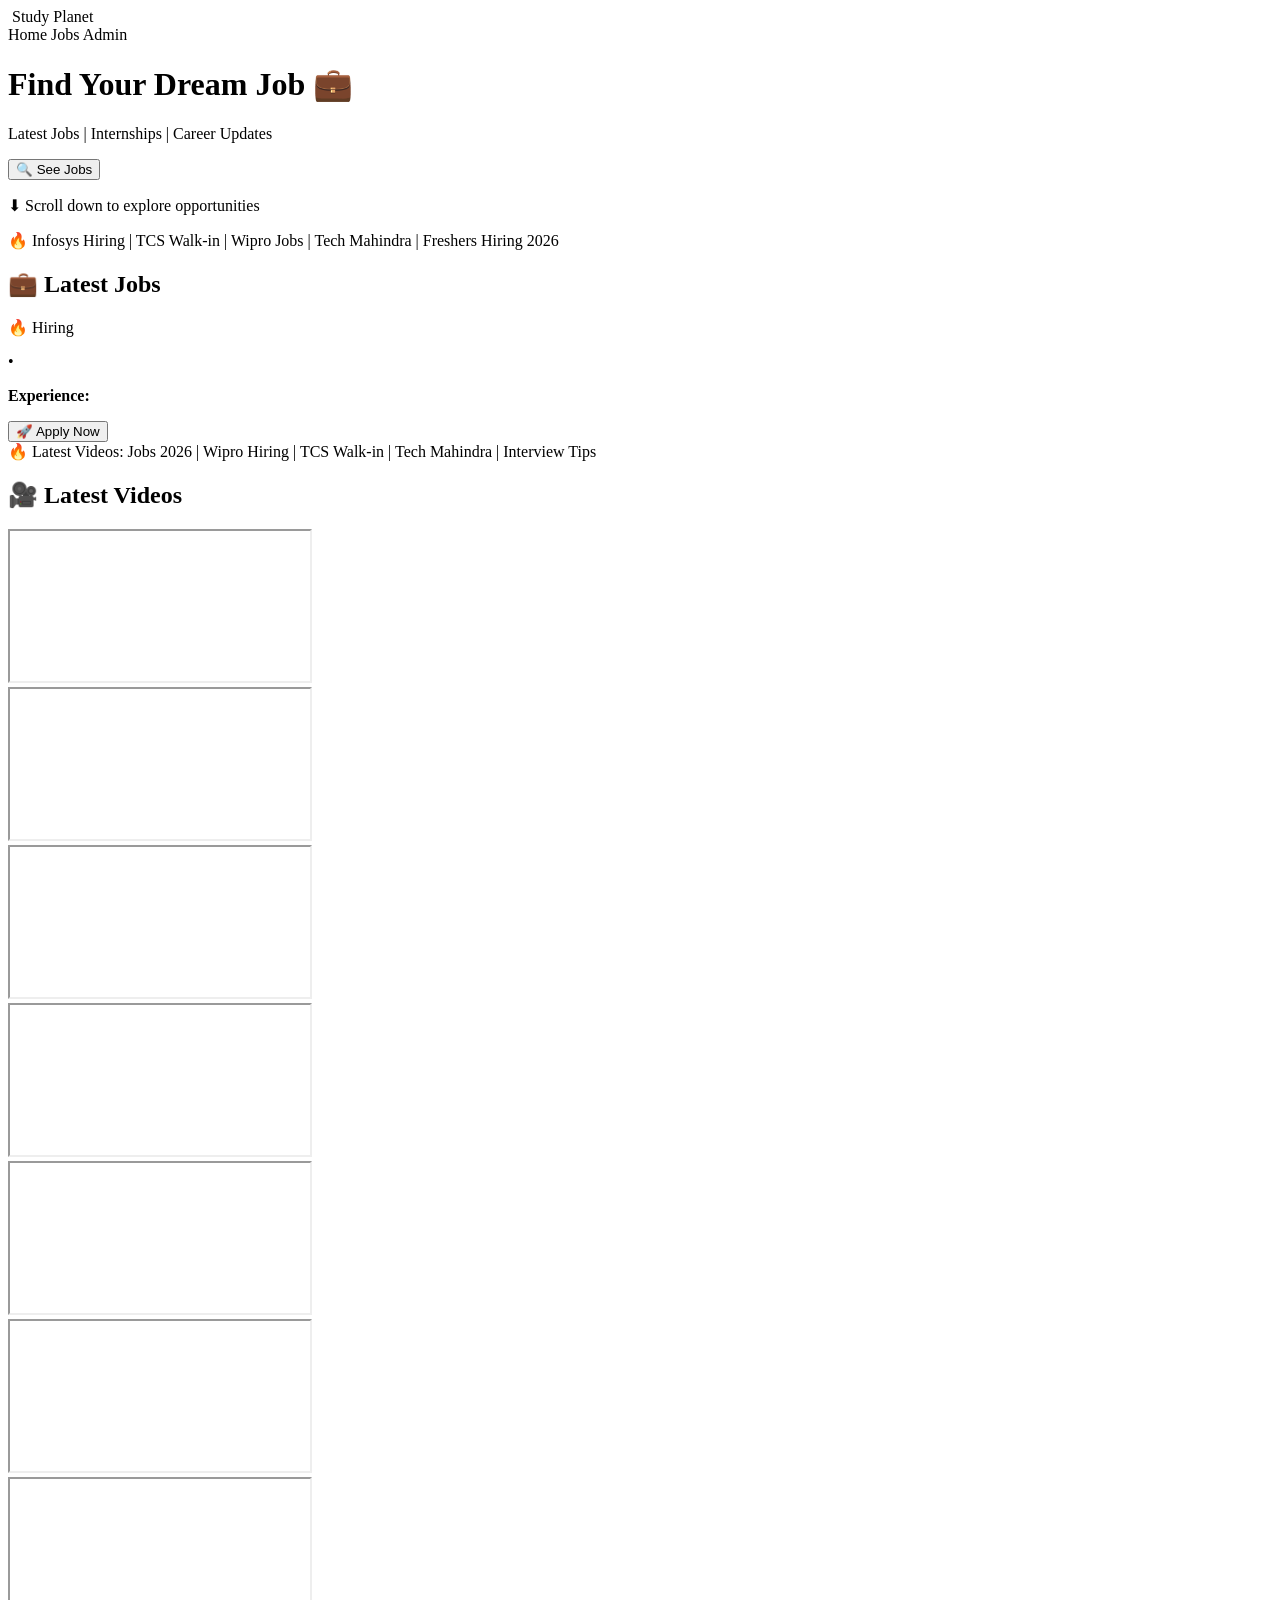
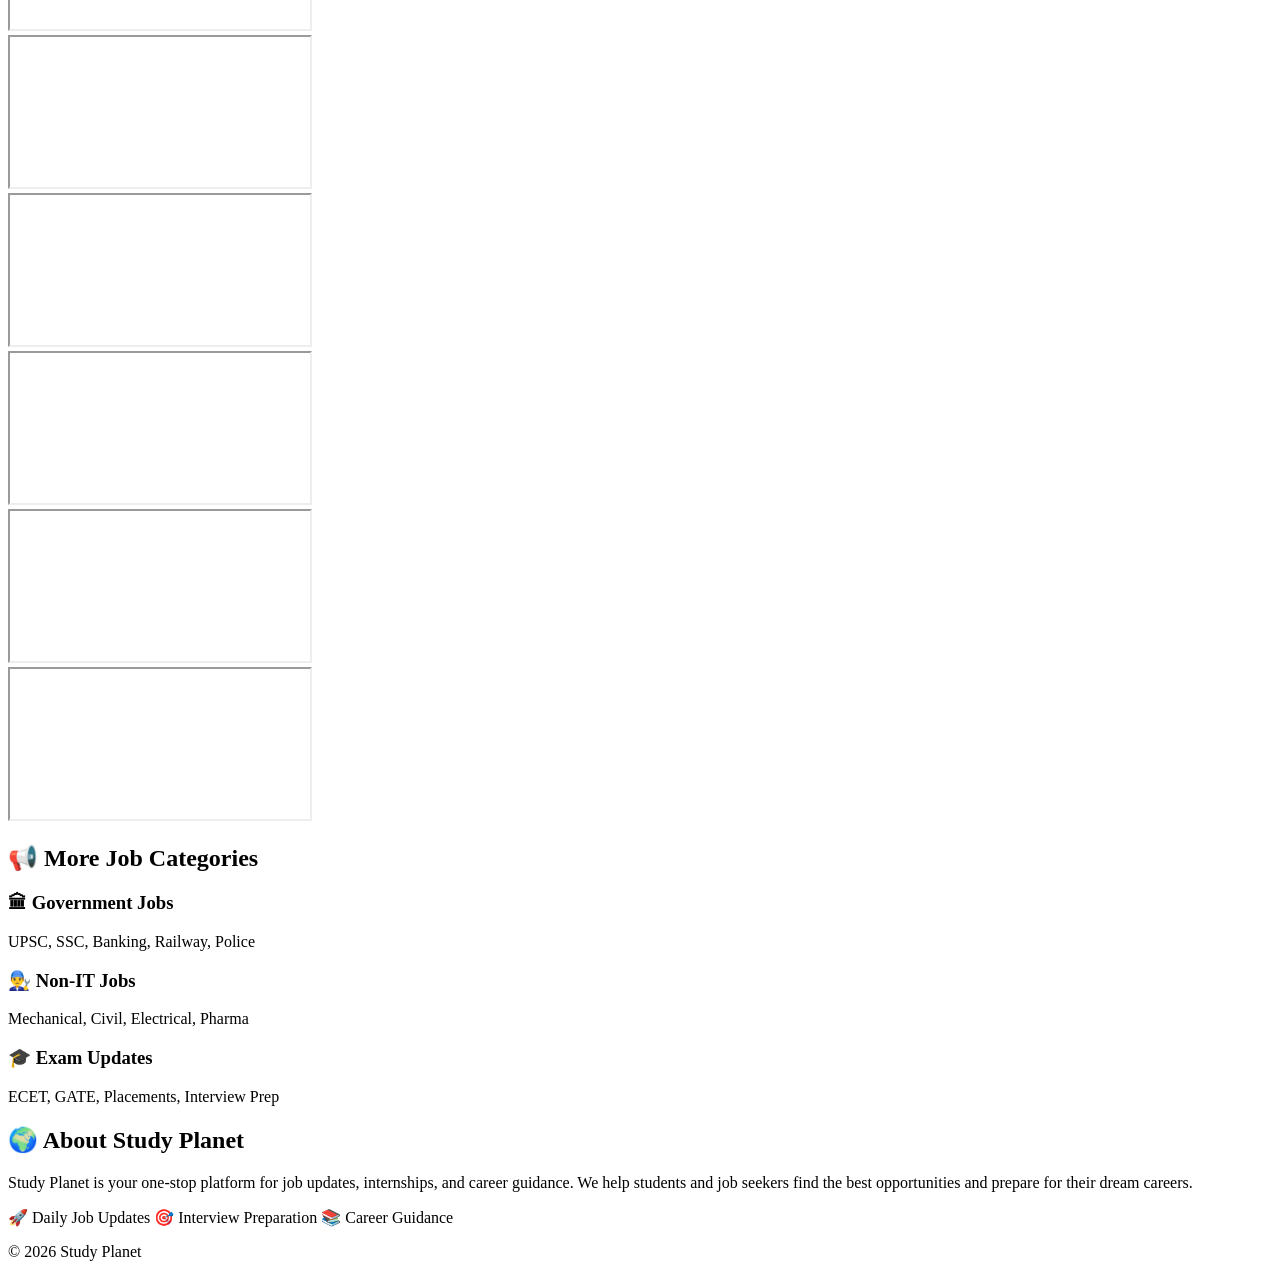
<file: src/main/resources/templates/index.html>
<!DOCTYPE html>
<html xmlns:th="http://www.thymeleaf.org">
<head>
    <title>Study Planet</title>
    <link rel="stylesheet" th:href="@{/style.css}">
</head>

<body>

<!-- NAVBAR -->
<div class="navbar">
    <div class="logo-section">
        <img th:src="@{/logo.png}" class="nav-logo">
        <span class="brand">Study Planet</span>
    </div>

    <div class="nav-links">
        <a th:href="@{/}">Home</a>
        <a th:href="@{/jobs}">Jobs</a>
        <a th:href="@{/admin}">Admin</a>
    </div>
</div>

<!-- HERO -->
<div class="hero">
    <div class="hero-content">
        <h1>Find Your Dream Job 💼</h1>
        <p>Latest Jobs | Internships | Career Updates</p>

        <a th:href="@{/jobs}">
            <button class="main-btn">🔍 See Jobs</button>
        </a>

        <p class="scroll-text">⬇ Scroll down to explore opportunities</p>
    </div>
</div>

<!-- TICKER -->
<div class="ticker">
    <div class="ticker-text">
        🔥 Infosys Hiring | TCS Walk-in | Wipro Jobs | Tech Mahindra | Freshers Hiring 2026
    </div>
</div>

<!-- JOB SECTION -->
<div class="container">
    <h2 class="section-title">💼 Latest Jobs</h2>

    <div th:each="job : ${jobs}" class="job-card">

        <div class="job-header">
            <h3 th:text="${job.title}"></h3>
            <span class="badge">🔥 Hiring</span>
        </div>

        <p class="company">
            <b th:text="${job.company}"></b> • 
            <span th:text="${job.location}"></span>
        </p>

        <p class="experience">
            <b>Experience:</b> 
            <span th:text="${job.experience}"></span>
        </p>

        <p class="desc" th:text="${job.description}"></p>

        <div class="job-actions">
            <a th:href="${job.applyLink}" target="_blank">
                <button class="apply-btn">🚀 Apply Now</button>
            </a>
        </div>

    </div>
</div>

<!-- VIDEO TICKER -->
<div class="video-ticker">
    <div class="video-ticker-text">
        🔥 Latest Videos: Jobs 2026 | Wipro Hiring | TCS Walk-in | Tech Mahindra | Interview Tips
    </div>
</div>

<!-- VIDEOS -->
<div class="container">
    <h2 class="section-title">🎥 Latest Videos</h2>

    <div class="video-section">

        <div class="video-card">
            <iframe src="https://www.youtube.com/embed/EOIs7K4g3As" allowfullscreen></iframe>
        </div>

        <div class="video-card">
            <iframe src="https://www.youtube.com/embed/ylelUxh12P8" allowfullscreen></iframe>
        </div>

        <div class="video-card">
            <iframe src="https://www.youtube.com/embed/hcr4ES-keuE" allowfullscreen></iframe>
        </div>

        <div class="video-card">
            <iframe src="https://www.youtube.com/embed/qr5FWfkdzGs" allowfullscreen></iframe>
        </div>

        <div class="video-card">
            <iframe src="https://www.youtube.com/embed/PuYiDbVX2u4" allowfullscreen></iframe>
        </div>

        <div class="video-card">
            <iframe src="https://www.youtube.com/embed/FONtLbnzO20" allowfullscreen></iframe>
        </div>
                <div class="video-card"><iframe src="https://www.youtube.com/embed/_4GoFUKUWxw" allowfullscreen></iframe></div>
        <div class="video-card"><iframe src="https://www.youtube.com/embed/janqOCiPsws" allowfullscreen></iframe></div>
        <div class="video-card"><iframe src="https://www.youtube.com/embed/oztp8skHQ4I" allowfullscreen></iframe></div>

        <div class="video-card"><iframe src="https://www.youtube.com/embed/2LtBy0oCliA" allowfullscreen></iframe></div>
        <div class="video-card"><iframe src="https://www.youtube.com/embed/MXbd9JZC-KM" allowfullscreen></iframe></div>
        <div class="video-card"><iframe src="https://www.youtube.com/embed/SG0i9hSt2dc" allowfullscreen></iframe></div>

    </div>


<!-- CATEGORIES -->
<div class="container">
    <h2 class="section-title">📢 More Job Categories</h2>

    <div class="info-grid">

        <div class="info-card">
            <h3>🏛 Government Jobs</h3>
            <p>UPSC, SSC, Banking, Railway, Police</p>
        </div>

        <div class="info-card">
            <h3>👨‍🔧 Non-IT Jobs</h3>
            <p>Mechanical, Civil, Electrical, Pharma</p>
        </div>

        <div class="info-card">
            <h3>🎓 Exam Updates</h3>
            <p>ECET, GATE, Placements, Interview Prep</p>
        </div>

    </div>
</div>

<!-- ABOUT -->
<div class="about-section">
    <div class="about-content">
        <h2>🌍 About Study Planet</h2>

        <p class="about-desc">
            Study Planet is your one-stop platform for job updates, internships,
            and career guidance. We help students and job seekers find the best
            opportunities and prepare for their dream careers.
        </p>

        <div class="about-features">
            <span class="feature">🚀 Daily Job Updates</span>
            <span class="feature">🎯 Interview Preparation</span>
            <span class="feature">📚 Career Guidance</span>
        </div>
    </div>
</div>

<!-- FOOTER -->
<div class="footer">
    <p>© 2026 Study Planet</p>
</div>

</body>
</html>
</file>
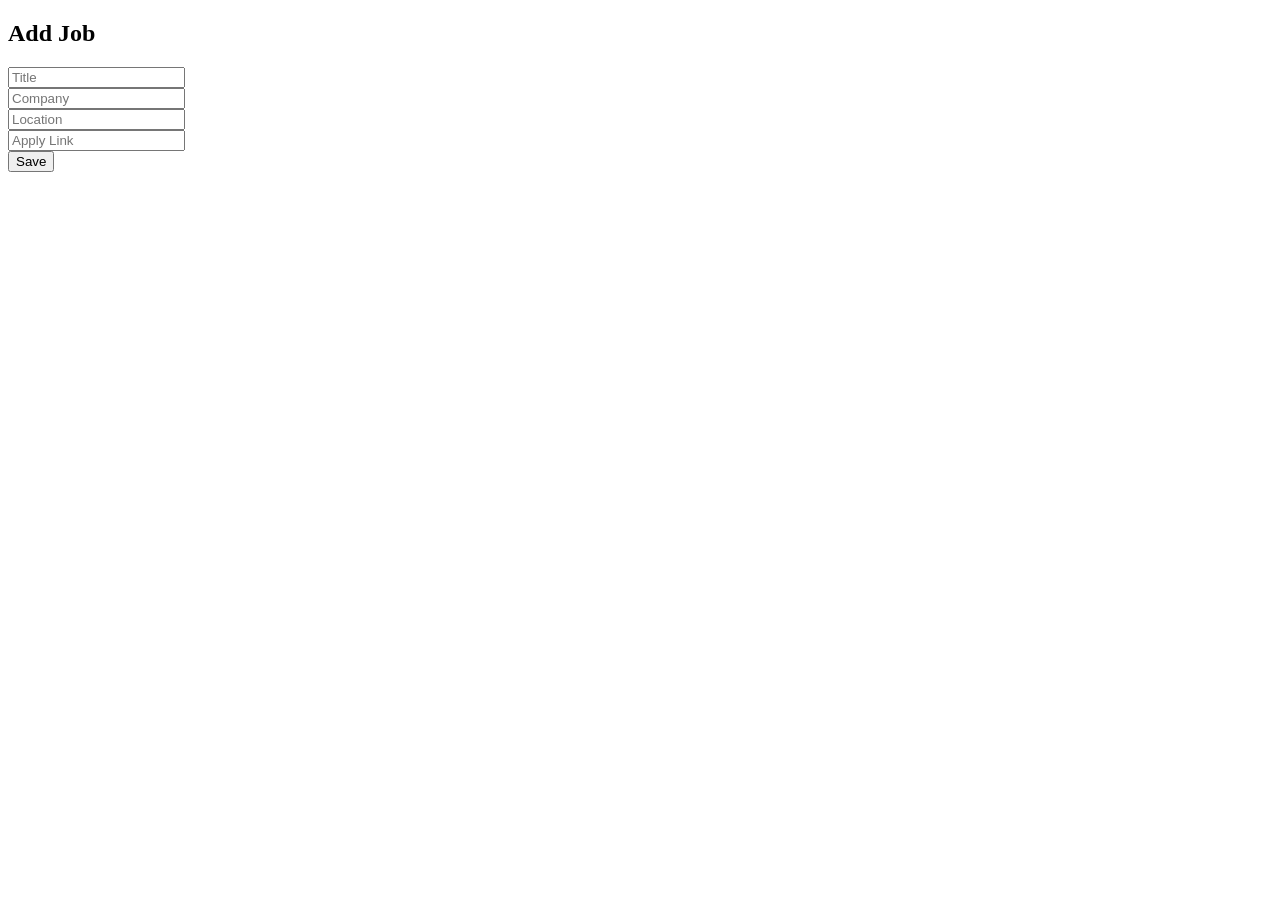
<file: src/main/resources/templates/addjob.html>
<!DOCTYPE html>
<html xmlns:th="http://www.thymeleaf.org">
<head>
    <title>Add Job</title>
</head>

<body>

<h2>Add Job</h2>

<form action="/saveJob" method="post" th:object="${job}">
    <input type="text" th:field="*{title}" placeholder="Title"><br>
    <input type="text" th:field="*{company}" placeholder="Company"><br>
    <input type="text" th:field="*{location}" placeholder="Location"><br>
    <input type="text" th:field="*{applyLink}" placeholder="Apply Link"><br>

    <button type="submit">Save</button>
</form>

</body>
</html>
</file>
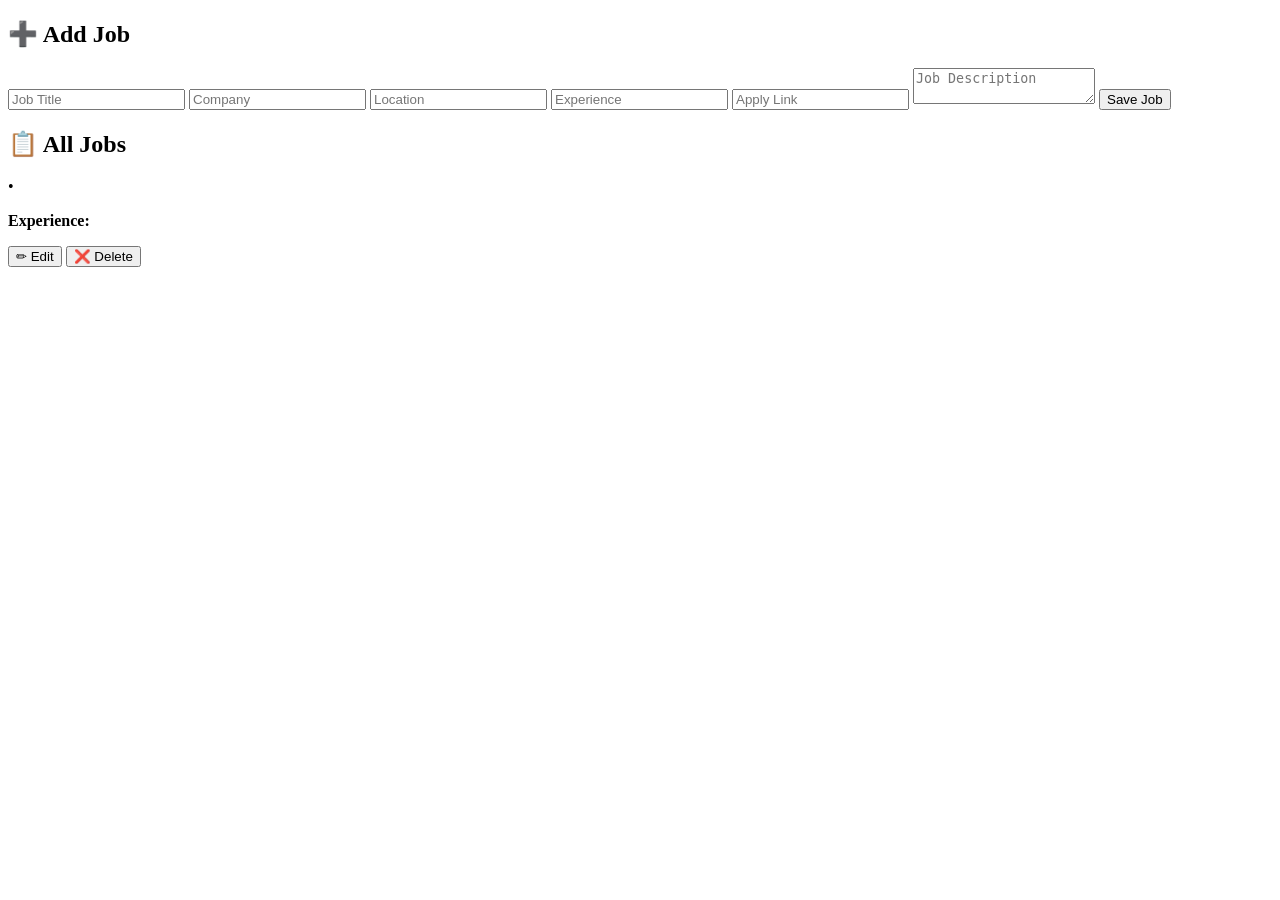
<file: src/main/resources/templates/admin.html>
<!DOCTYPE html>
<html xmlns:th="http://www.thymeleaf.org">
<head>
    <title>Admin Dashboard</title>
    <link rel="stylesheet" th:href="@{/style.css}">
</head>

<body>

<div class="admin-container">

    <!-- LEFT FORM -->
    <div class="admin-form">

        <h2>➕ Add Job</h2>

       <form th:action="@{/saveJob}" method="post" th:object="${job}">

    <input type="hidden" th:field="*{id}">

    <input type="text" th:field="*{title}" placeholder="Job Title" required>

    <input type="text" th:field="*{company}" placeholder="Company" required>

    <input type="text" th:field="*{location}" placeholder="Location" required>

    <input type="text" th:field="*{experience}" placeholder="Experience" required>

    <input type="text" th:field="*{applyLink}" placeholder="Apply Link" required>

    <textarea th:field="*{description}" placeholder="Job Description"></textarea>

    <button type="submit">Save Job</button>

</form>
       

    </div>

    <!-- RIGHT JOB LIST -->
    <div class="admin-list">

        <h2>📋 All Jobs</h2>

        <div th:each="job : ${jobs}" class="job-card">

            <h3 th:text="${job.title}"></h3>

            <p>
                <b th:text="${job.company}"></b> • 
                <span th:text="${job.location}"></span>
            </p>

            <p>
                <b>Experience:</b>
                <span th:text="${job.experience}"></span>
            </p>

            <p th:text="${job.description}"></p>

            <div class="admin-buttons">

                <a th:href="@{/editJob/{id}(id=${job.id})}">
                    <button class="edit-btn">✏ Edit</button>
                </a>

                <a th:href="@{/deleteJob/{id}(id=${job.id})}">
                    <button class="delete-btn">❌ Delete</button>
                </a>

            </div>

        </div>

    </div>

</div>

</body>
</html>
</file>
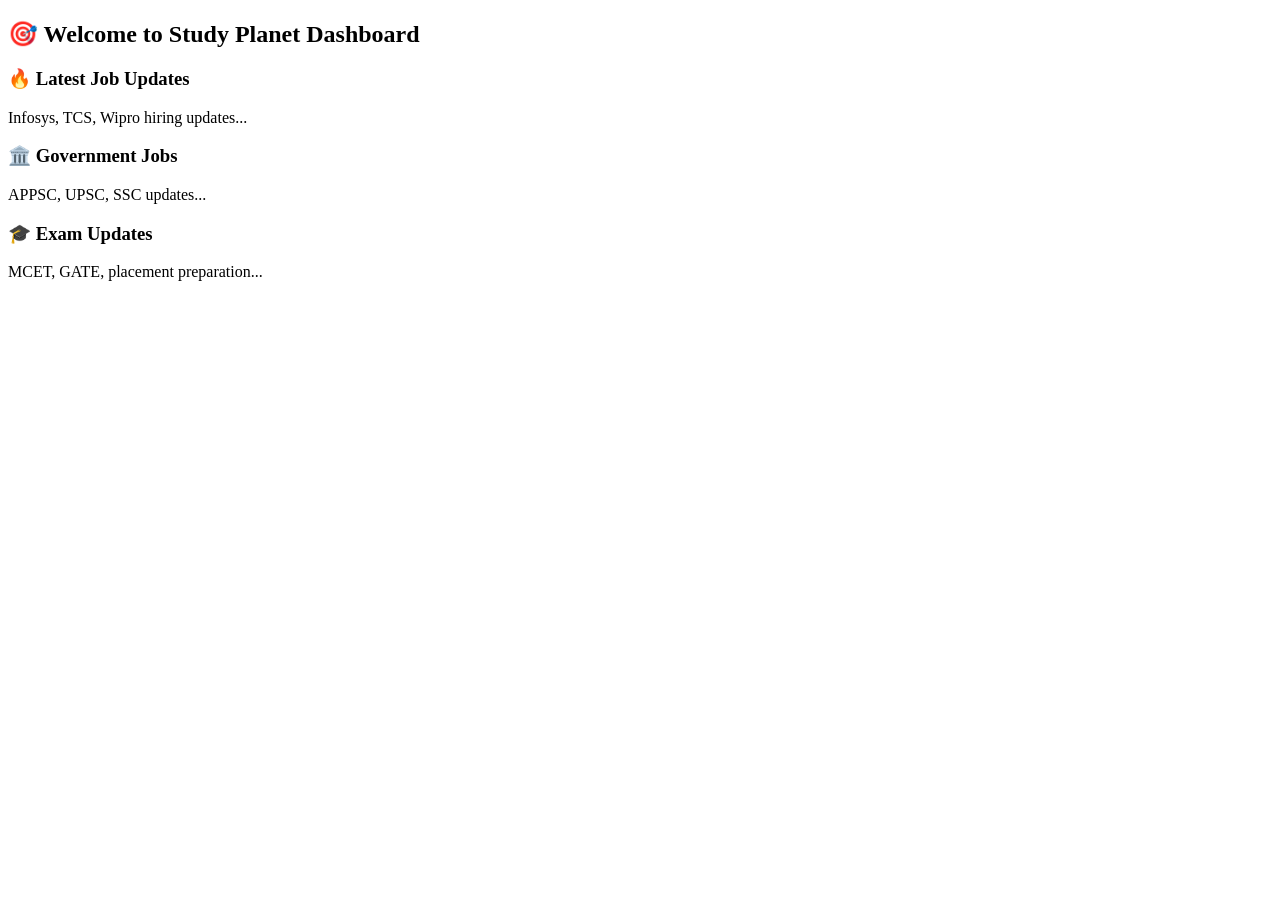
<file: src/main/resources/templates/dashboard.html>
<!DOCTYPE html>
<html xmlns:th="http://www.thymeleaf.org">
<head>
    <title>Dashboard</title>
    <link rel="stylesheet" th:href="@{/style.css}">
</head>
<body>

<div class="container">

    <h2>🎯 Welcome to Study Planet Dashboard</h2>

    <h3>🔥 Latest Job Updates</h3>
    <p>Infosys, TCS, Wipro hiring updates...</p>

    <h3>🏛️ Government Jobs</h3>
    <p>APPSC, UPSC, SSC updates...</p>

    <h3>🎓 Exam Updates</h3>
    <p>MCET, GATE, placement preparation...</p>

</div>

</body>
</html>
</file>
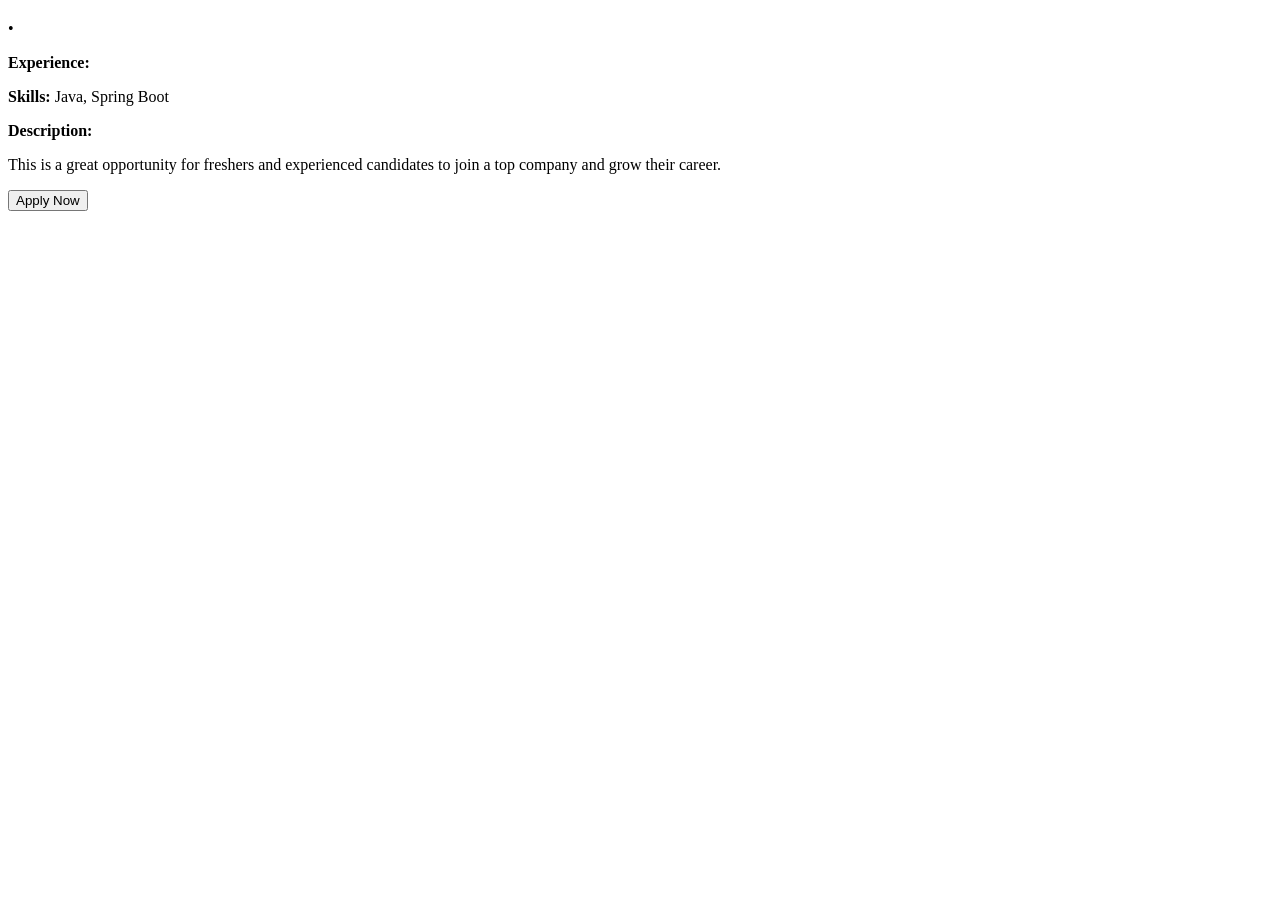
<file: src/main/resources/templates/job-details.html>
<!DOCTYPE html>
<html xmlns:th="http://www.thymeleaf.org">
<head>
    <title>Job Details</title>
    <link rel="stylesheet" th:href="@{/style.css}">
</head>

<body>

<div class="container">

    <div class="job-card">

        <h2 th:text="${job.title}"></h2>

        <p>
            <b th:text="${job.company}"></b> • 
            <span th:text="${job.location}"></span>
        </p>

        <p><b>Experience:</b> <span th:text="${job.experience}"></span></p>

        <p><b>Skills:</b> Java, Spring Boot</p>

        <p><b>Description:</b></p>
        <p>
            This is a great opportunity for freshers and experienced candidates 
            to join a top company and grow their career.
        </p>
          <p th:text="${job.description}"></p>
        <!-- ✅ APPLY BUTTON -->
        <a th:href="${session.loggedInUser != null} ? ${job.applyLink} : @{/login}">
            <button class="apply-btn">Apply Now</button>
        </a>
       

    </div>

</div>

</body>
</html>
</file>
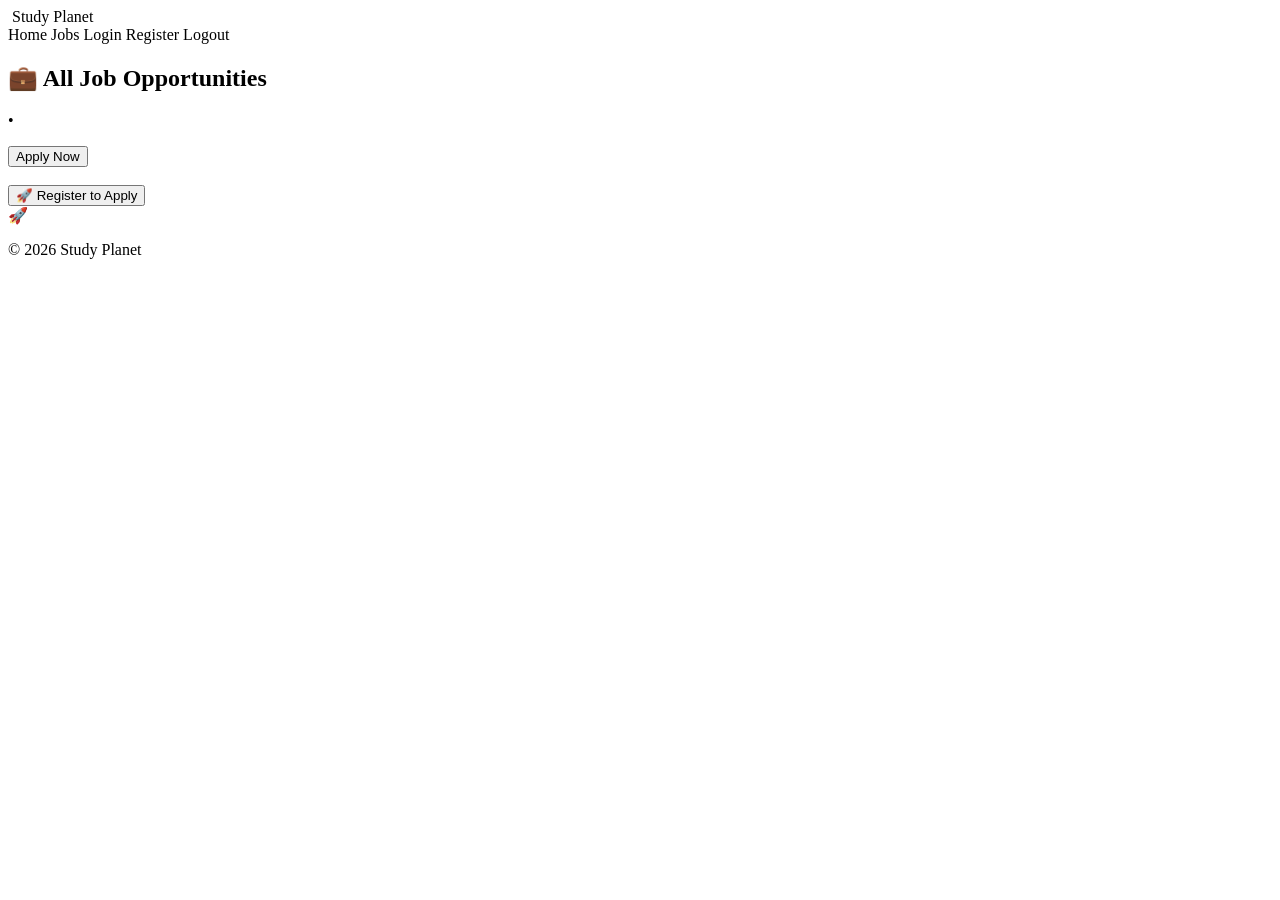
<file: src/main/resources/templates/jobs.html>
<!DOCTYPE html>
<html xmlns:th="http://www.thymeleaf.org">
<head>
    <title>Jobs - Study Planet</title>
    <link rel="stylesheet" th:href="@{/style.css}">
</head>

<body>

<!-- NAVBAR -->
<div class="navbar">
    <div class="logo-section">
        <img th:src="@{/logo.png}" class="nav-logo">
        <span class="brand">Study Planet</span>
    </div>

    <div class="nav-links">
        <a th:href="@{/}">Home</a>
        <a th:href="@{/jobs}">Jobs</a>
        <a th:href="@{/login}">Login</a>
        <a th:href="@{/register}">Register</a>
        <a th:href="@{/logout}">Logout</a>
    </div>
</div>

<!-- PAGE TITLE -->
<div class="container">
    <h2>💼 All Job Opportunities</h2>

    <div th:each="job : ${jobs}" class="job-card">
        <h3>
    <a th:href="@{'/job/' + ${job.id}}" style="text-decoration:none; color:#007bff;">
        <span th:text="${job.title}"></span>
    </a>
</h3>

        <p>
            <b th:text="${job.company}"></b> • 
            <span th:text="${job.location}"></span>
        </p>

       <a th:href="@{/register}">
    <button>Apply Now</button>
</a>
        <br><br>

        <a th:href="@{/register}">
            <button>🚀 Register to Apply</button>
        </a>
    </div>
</div>

<!-- FLOAT BUTTON -->
<a th:href="@{/register}" class="fixed-btn">🚀</a>

<!-- FOOTER -->
<div class="footer">
    <p>© 2026 Study Planet</p>
</div>

</body>
</html>
</file>
